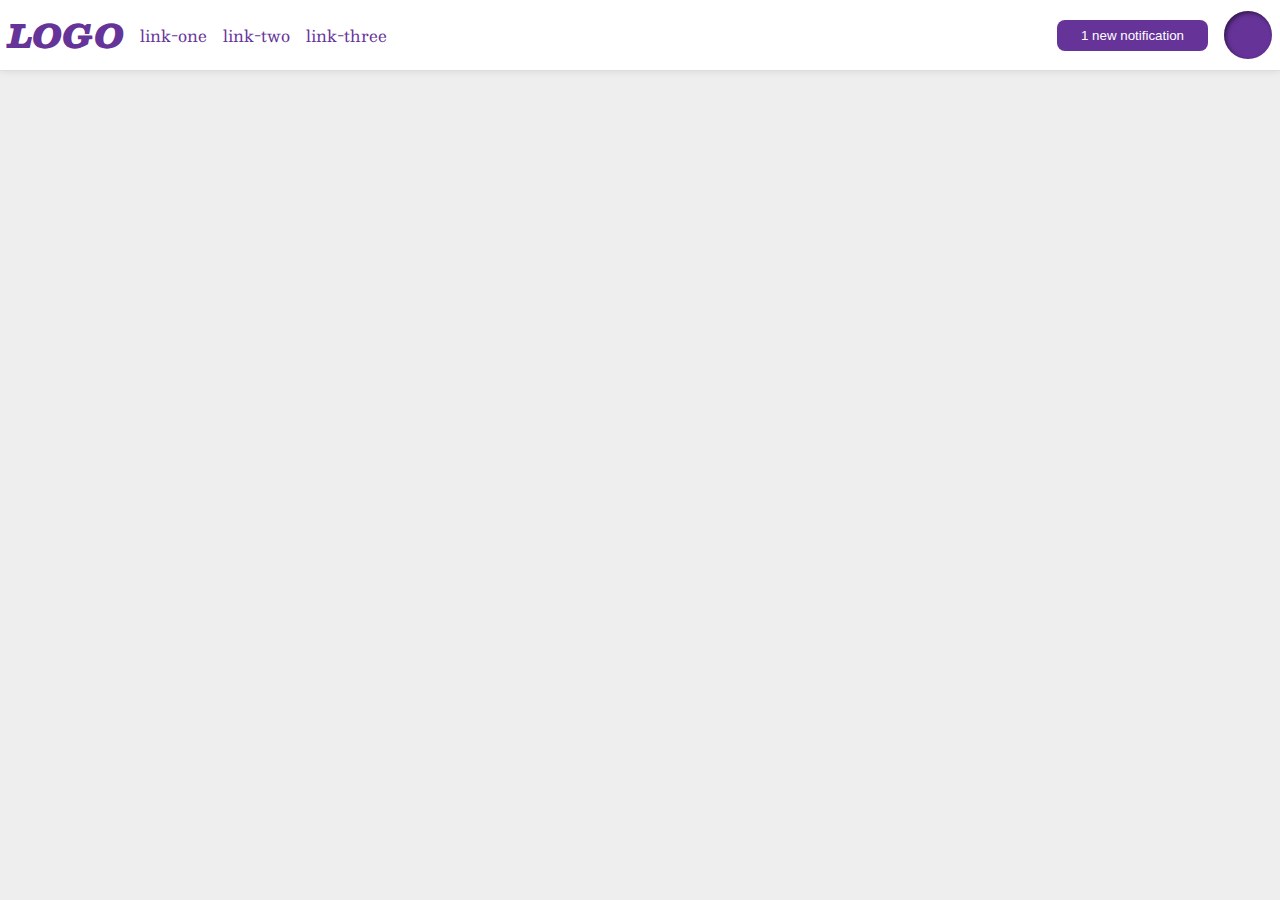
<file: foundations/flex/03-flex-header-2/index.html>
<!DOCTYPE html>
<html lang="en">
  <head>
    <meta charset="UTF-8">
    <meta http-equiv="X-UA-Compatible" content="IE=edge">
    <meta name="viewport" content="width=device-width, initial-scale=1.0">
    <title>Flex Header 2</title>
    <link rel="stylesheet" href="style.css">
  </head>
  <body>
    <div class="header">
      <div class="left-side">
        <div class="logo">
          LOGO
        </div>
        <ul class="links">
          <li><a href="https://google.com">link-one</a></li>
          <li><a href="https://google.com">link-two</a></li>
          <li><a href="https://google.com">link-three</a></li>
        </ul>
      </div>
      <div class="right-side">
        <button class="notifications">
          1 new notification
        </button>
        <div class="profile-image"></div>
      </div>
    </div>
  </body>
</html>
</file>
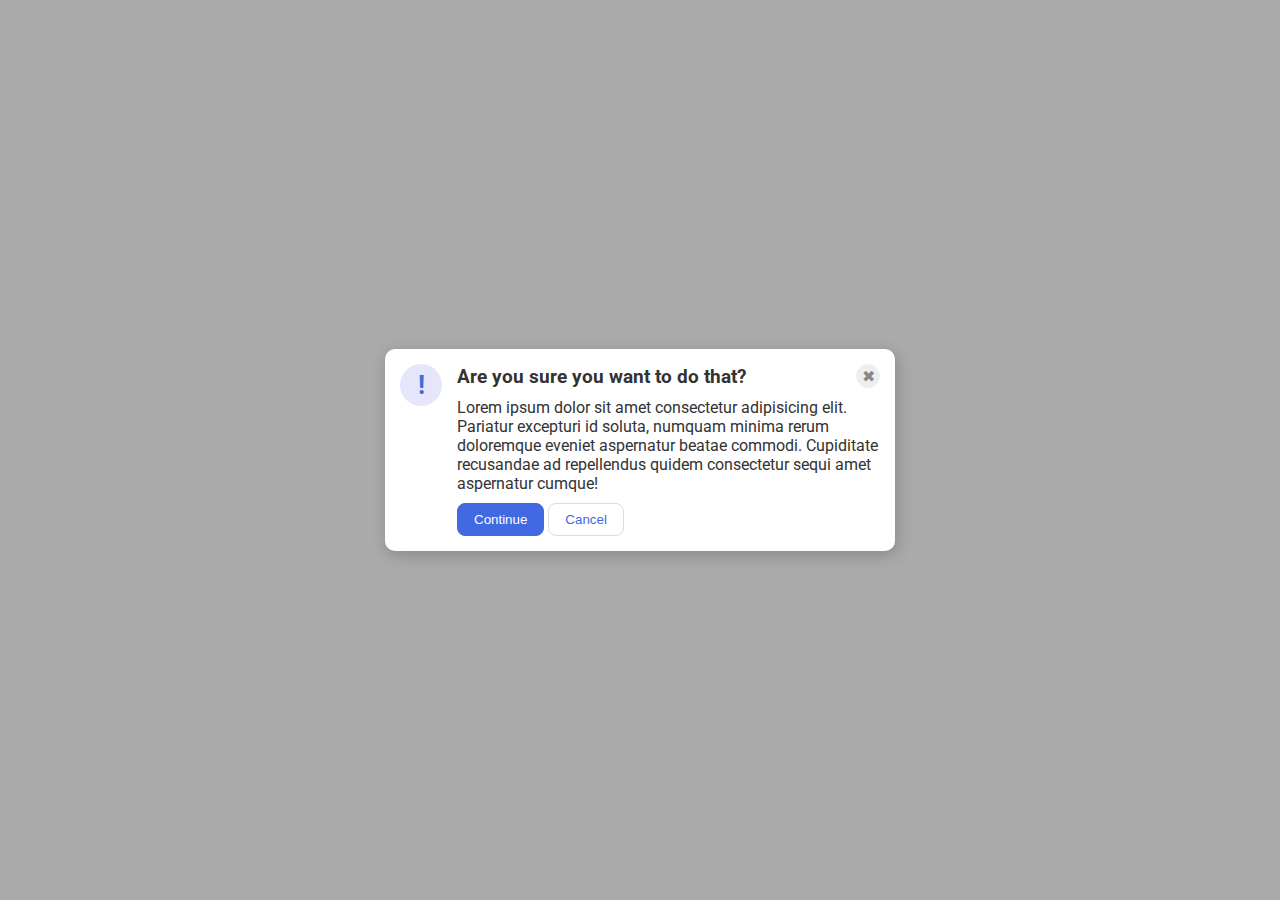
<file: foundations/flex/05-flex-modal/index.html>
<!DOCTYPE html>
<html lang="en">
  <head>
    <meta charset="UTF-8">
    <meta http-equiv="X-UA-Compatible" content="IE=edge">
    <meta name="viewport" content="width=device-width, initial-scale=1.0">
    <link rel="stylesheet" href="style.css">
    <title>Modal</title>
  </head>
  <body>
    <div class="modal">
      <div class="icon">!</div>
      <div class="content">
        <div class="header">Are you sure you want to do that?</div>
        <button class="close-button">✖</button>
        <div class="text">Lorem ipsum dolor sit amet consectetur adipisicing elit. Pariatur excepturi id soluta, numquam minima rerum doloremque eveniet aspernatur beatae commodi. Cupiditate recusandae ad repellendus quidem consectetur sequi amet aspernatur cumque!</div>
        <div>
          <button class="continue">Continue</button>
          <button class="cancel">Cancel</button>
        </div>
      </div>
    </div>
  </body>
</html>
</file>
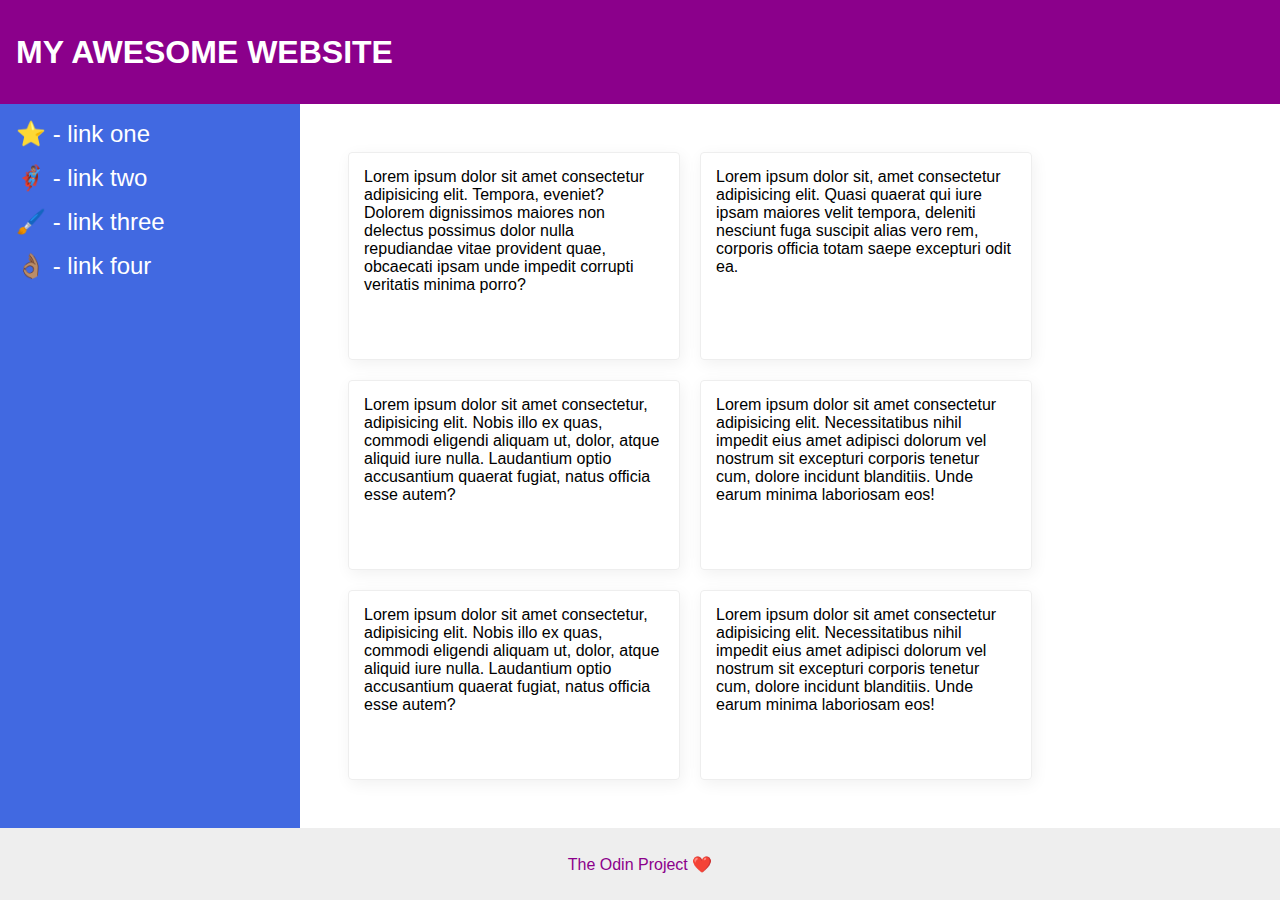
<file: foundations/flex/07-flex-layout-2/index.html>
<!DOCTYPE html>
<html lang="en">
  <head>
    <meta charset="UTF-8">
    <meta http-equiv="X-UA-Compatible" content="IE=edge">
    <meta name="viewport" content="width=device-width, initial-scale=1.0">
    <title>The Holy Grail</title>
    <link rel="stylesheet" href="style.css">
  </head>
  <body>
    <div class="header">
      MY AWESOME WEBSITE
    </div>
    
    <div class="midsection">
      <div class="sidebar">
        <ul>
          <li><a href="#">⭐ - link one</a></li>
          <li><a href="#">🦸🏽‍♂️ - link two</a></li>
          <li><a href="#">🖌️ - link three</a></li>
          <li><a href="#">👌🏽 - link four</a></li>
        </ul>
      </div>
      <div class="content">
        <div class="card">Lorem ipsum dolor sit amet consectetur adipisicing elit. Tempora, eveniet? Dolorem dignissimos maiores non delectus possimus dolor nulla repudiandae vitae provident quae, obcaecati ipsam unde impedit corrupti veritatis minima porro?</div>
        <div class="card">Lorem ipsum dolor sit, amet consectetur adipisicing elit. Quasi quaerat qui iure ipsam maiores velit tempora, deleniti nesciunt fuga suscipit alias vero rem, corporis officia totam saepe excepturi odit ea.</div>
        <div class="card">Lorem ipsum dolor sit amet consectetur, adipisicing elit. Nobis illo ex quas, commodi eligendi aliquam ut, dolor, atque aliquid iure nulla. Laudantium optio accusantium quaerat fugiat, natus officia esse autem?</div>
        <div class="card">Lorem ipsum dolor sit amet consectetur adipisicing elit. Necessitatibus nihil impedit eius amet adipisci dolorum vel nostrum sit excepturi corporis tenetur cum, dolore incidunt blanditiis. Unde earum minima laboriosam eos!</div>
        <div class="card">Lorem ipsum dolor sit amet consectetur, adipisicing elit. Nobis illo ex quas, commodi eligendi aliquam ut, dolor, atque aliquid iure nulla. Laudantium optio accusantium quaerat fugiat, natus officia esse autem?</div>
        <div class="card">Lorem ipsum dolor sit amet consectetur adipisicing elit. Necessitatibus nihil impedit eius amet adipisci dolorum vel nostrum sit excepturi corporis tenetur cum, dolore incidunt blanditiis. Unde earum minima laboriosam eos!</div>
      </div>
    </div>
    
    <div class="footer">
      The Odin Project ❤️
    </div>
  </body>
</html>
</file>
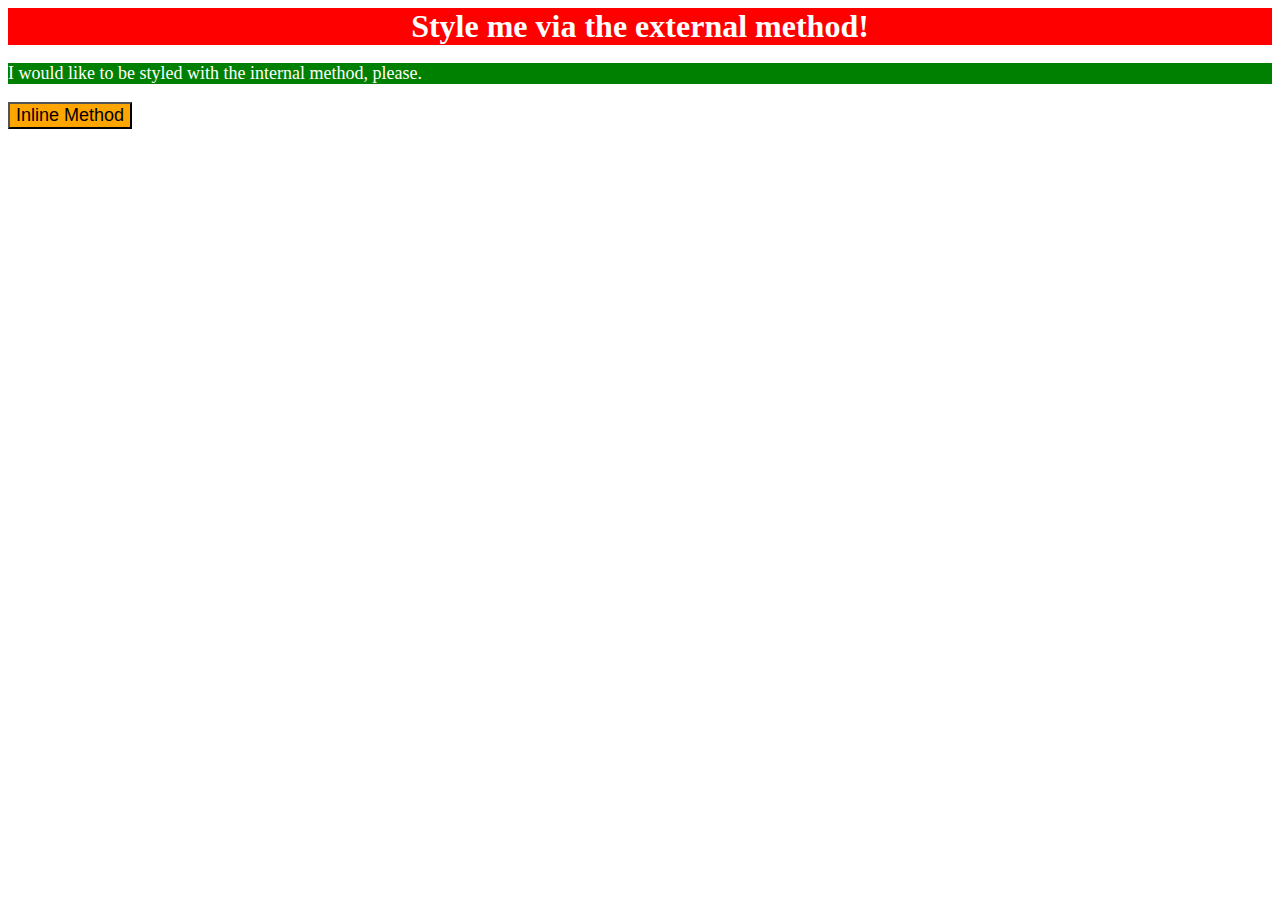
<file: foundations/intro-to-css/01-css-methods/index.html>
<!DOCTYPE html>
<html lang="en">
  <head>
    <meta charset="UTF-8">
    <meta http-equiv="X-UA-Compatible" content="IE=edge">
    <meta name="viewport" content="width=device-width, initial-scale=1.0">
    <title>Methods for Adding CSS</title>
    <link rel="stylesheet" href="styles.css">
    <style>
      p {
        background-color: green;
        color: white;
        font-size: 18px;
      }
    </style>
  </head>
  <body>
    <div>Style me via the external method!</div>
    <p>I would like to be styled with the internal method, please.</p>
    <button style="background-color: orange; font-size: 18px">Inline Method</button>
  </body>
</html>
</file>
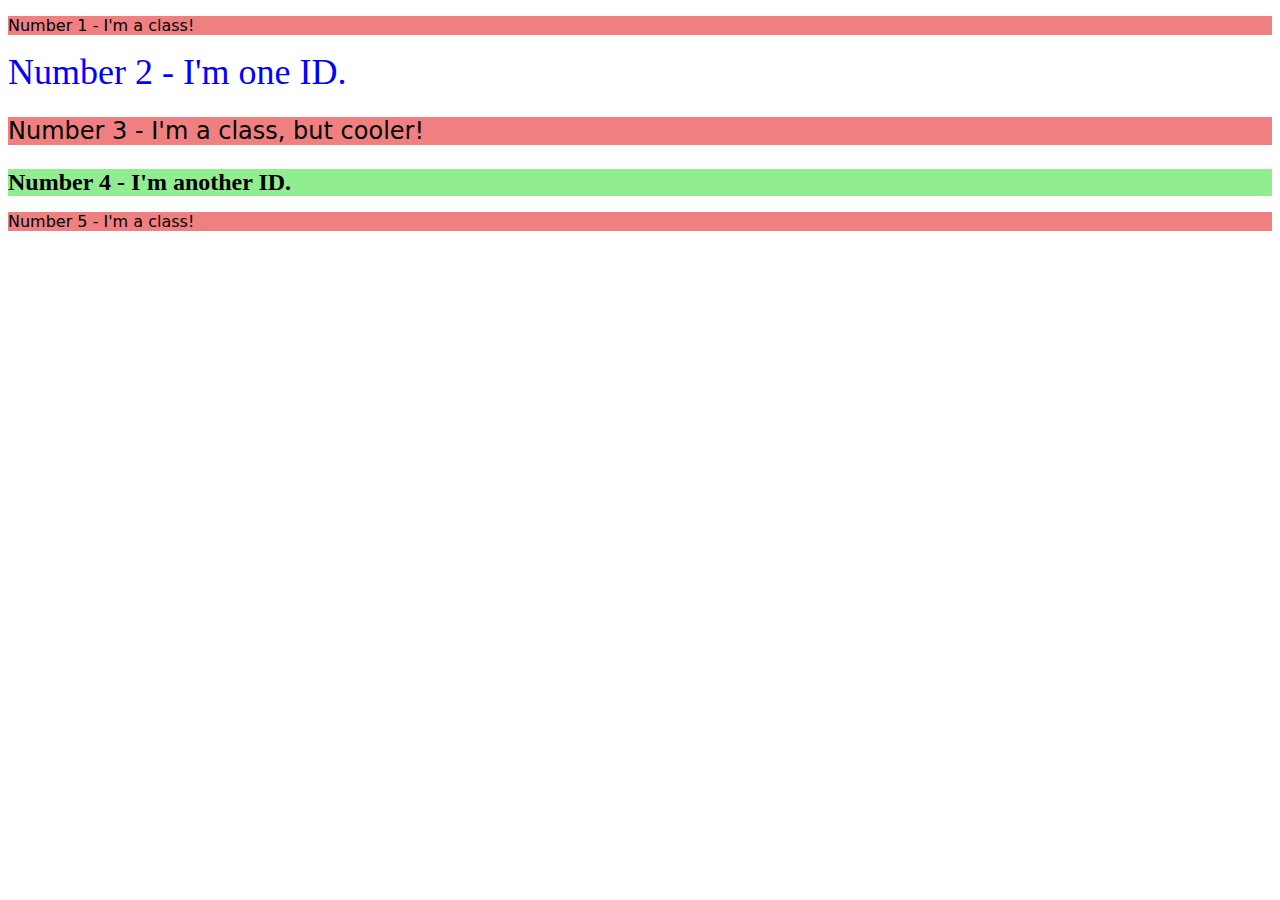
<file: foundations/intro-to-css/02-class-id-selectors/index.html>
<!DOCTYPE html>
<html lang="en">
  <head>
    <meta charset="UTF-8">
    <meta http-equiv="X-UA-Compatible" content="IE=edge">
    <meta name="viewport" content="width=device-width, initial-scale=1.0">
    <title>Class and ID Selectors</title>
    <link rel="stylesheet" href="style.css">
  </head>
  <body>
    <p class="numOdd">Number 1 - I'm a class!</p>
    <div ID="num2">Number 2 - I'm one ID.</div>
    <p class="numOdd adjust-font-size">Number 3 - I'm a class, but cooler!</p>
    <div ID="num4" class="adjust-font-size">Number 4 - I'm another ID.</div>
    <p class="numOdd">Number 5 - I'm a class!</p>
  </body>
</html>
</file>
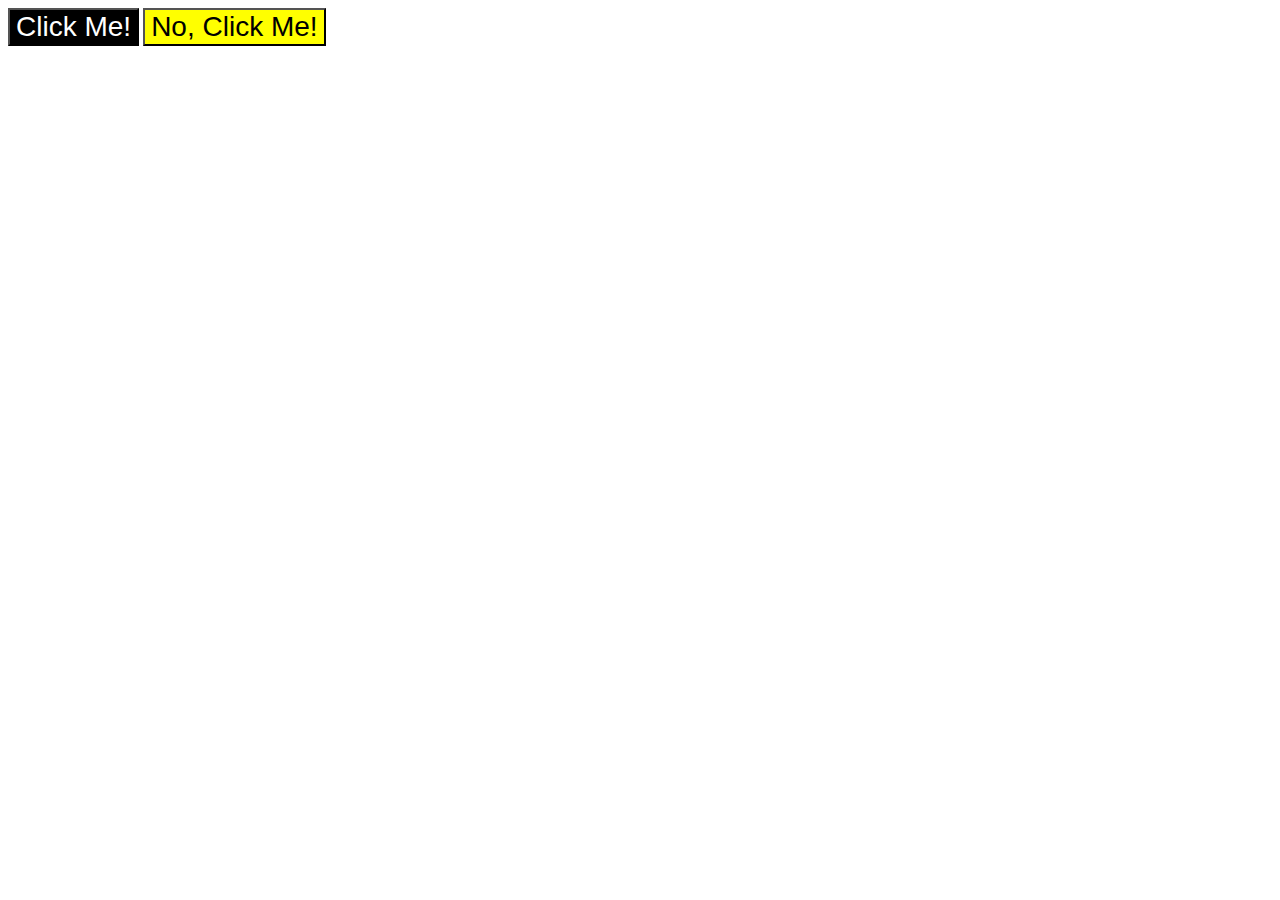
<file: foundations/intro-to-css/03-grouping-selectors/index.html>
<!DOCTYPE html>
<html lang="en">
  <head>
    <meta charset="UTF-8">
    <meta http-equiv="X-UA-Compatible" content="IE=edge">
    <meta name="viewport" content="width=device-width, initial-scale=1.0">
    <title>Grouping Selectors</title>
    <link rel="stylesheet" href="style.css">
  </head>
  <body>
    <button class="first-button">Click Me!</button>
    <button class="second-button">No, Click Me!</button>
  </body>
</html>
</file>
<file: foundations/flex/03-flex-header-2/style.css>
/* this is some magical font-importing.  
you'll learn about it later. */
@import url('https://fonts.googleapis.com/css2?family=Besley:ital,wght@0,400;1,900&display=swap');

body {
  margin: 0;
  background: #eee;
  font-family: Besley, serif;
}

.header {
  background: white;
  border-bottom: 1px solid #ddd;
  box-shadow: 0 0 8px rgba(0,0,0,.1);

  display: flex;
  justify-content: space-between;
  padding: 8px;
}

.profile-image {
  background: rebeccapurple;
  box-shadow: inset 2px 2px 4px rgba(0,0,0,.5);
  border-radius: 50%;
  width: 48px;
  height: 48px;

  flex: 0 0 auto;
}

.logo {
  color: rebeccapurple;
  font-size: 32px;
  font-weight: 900;
  font-style: italic;
}

button {
  border: none;
  border-radius: 8px;
  background: rebeccapurple;
  color: white;
  padding: 8px 24px;
}

a {
  /* this removes the line under our links */
  text-decoration: none;
  color: rebeccapurple;
}

ul {
  list-style-type: none;

  margin: 0;
  padding: 0;
  display: flex;
  gap: 16px;
}


.left-side,
.right-side {
  display: flex;
  align-items: center;
  gap: 16px;
}
</file>
<file: foundations/flex/05-flex-modal/style.css>
@import url('https://fonts.googleapis.com/css2?family=Roboto:wght@400;700&display=swap');

html, body {
  height: 100%;
}

body {
  font-family: Roboto, sans-serif;
  margin: 0;
  background: #aaa;
  color: #333;
  /* I'll give you this one for free lol */
  display: flex;
  align-items: center;
  justify-content: center;
}

.modal {
  background: white;
  width: 480px;
  border-radius: 10px;
  box-shadow: 2px 4px 16px rgba(0,0,0,.2);
}

.icon {
  color: royalblue;
  font-size: 26px;
  font-weight: 700;
  background: lavender;
  width: 42px;
  height: 42px;
  border-radius: 50%;
  display: flex;
  align-items: center;
  justify-content: center;
}

.close-button {
  background: #eee;
  border-radius: 50%;
  color: #888;
  font-weight: 400;
  font-size: 16px;
  height: 24px;
  width: 24px;
  display: flex;
  align-items: center;
  justify-content: center;
  border: 1px solid #eee;
  padding: 0;
}

button {
  cursor: pointer;
  padding: 8px 16px;
  border-radius: 8px;
}

button.continue {
  background: royalblue;
  border: 1px solid royalblue;
  color: white;
}

button.cancel {
  background: white;
  border: 1px solid #ddd;
  color: royalblue;
}

/* SOLUTION */

.modal {
  display: flex;
  gap: 15px;
  padding: 15px;
}

.content {
  display: flex;
  justify-content: space-between;
  align-items: center;
  flex-wrap: wrap;
  gap: 10px
}

.header {
  font-weight: bold;
  font-size: 1.2rem;
  flex: 1 1 75%;
}

.icon {
  flex: 1 0 auto;
}
</file>
<file: foundations/flex/07-flex-layout-2/style.css>
body {
  font-family: -apple-system, BlinkMacSystemFont, 'Segoe UI', Roboto, Oxygen, Ubuntu, Cantarell, 'Open Sans', 'Helvetica Neue', sans-serif;
  margin: 0;
  min-height: 100vh;
}

.header {
  height: 72px;
  background: darkmagenta;
  color: white;
}

.footer {
  height: 72px;
  background: #eee;
  color: darkmagenta;
}

.sidebar {
  width: 300px;
  background: royalblue;
  box-sizing: border-box;
}

.card {
  border: 1px solid #eee;
  box-shadow: 2px 4px 16px rgba(0,0,0,.06);
  border-radius: 4px;
}

/* SOLUTION */

body {
  display: flex;
  flex-direction: column;
}

.header {
  font-size: 32px;
  font-weight: 900;
  padding: 16px;
  display: flex;
  align-items: center;
}

.midsection {
  flex: 1;
  display: flex;
}

.sidebar {
  flex: 0 0 auto;
  font-size: 24px;
  padding: 16px;
}

ul {
  list-style: none;
  padding: 0;
  margin: 0;
}

li {
  margin-bottom: 16px;
}

a {
  color: white;
  text-decoration: none;
}

.content {
  padding: 48px;
  display: flex;
  flex-wrap: wrap;
  gap: 20px;
}

.card {
  width: 300px;
  /* height: 200px; */
  /* flex: 0 0 auto; */
  padding: 15px;
}

.footer {
  display: flex;
  justify-content: center;
  align-items: center;
}
</file>
<file: foundations/intro-to-css/01-css-methods/styles.css>
div {
    background-color: red;
    color: white;
    font-size: 32px;
    text-align: center;
    font-weight: bold;
}
</file>
<file: foundations/intro-to-css/02-class-id-selectors/style.css>
/* Add CSS Styling */
.numOdd {
    background-color: rgb(240, 128, 128);
    font-family: "Verdana", "DejaVu Sans", sans-serif;
}

#num2 {
    color: #0000ff;
    font-size: 36px;
}

.adjust-font-size {
    font-size: 24px;
}

#num4 {
    background-color: #90ee90;
    font-weight: bold;
}
</file>
<file: foundations/intro-to-css/03-grouping-selectors/style.css>
/* Add CSS Styling */
.first-button,
.second-button {
    font-size: 28px;
    font-family: "Helvetica", "Times New Roman", sans-serif;
}


.first-button {
    background-color: black;
    color: white;
}

.second-button {
    background-color: yellow;
}
</file>
